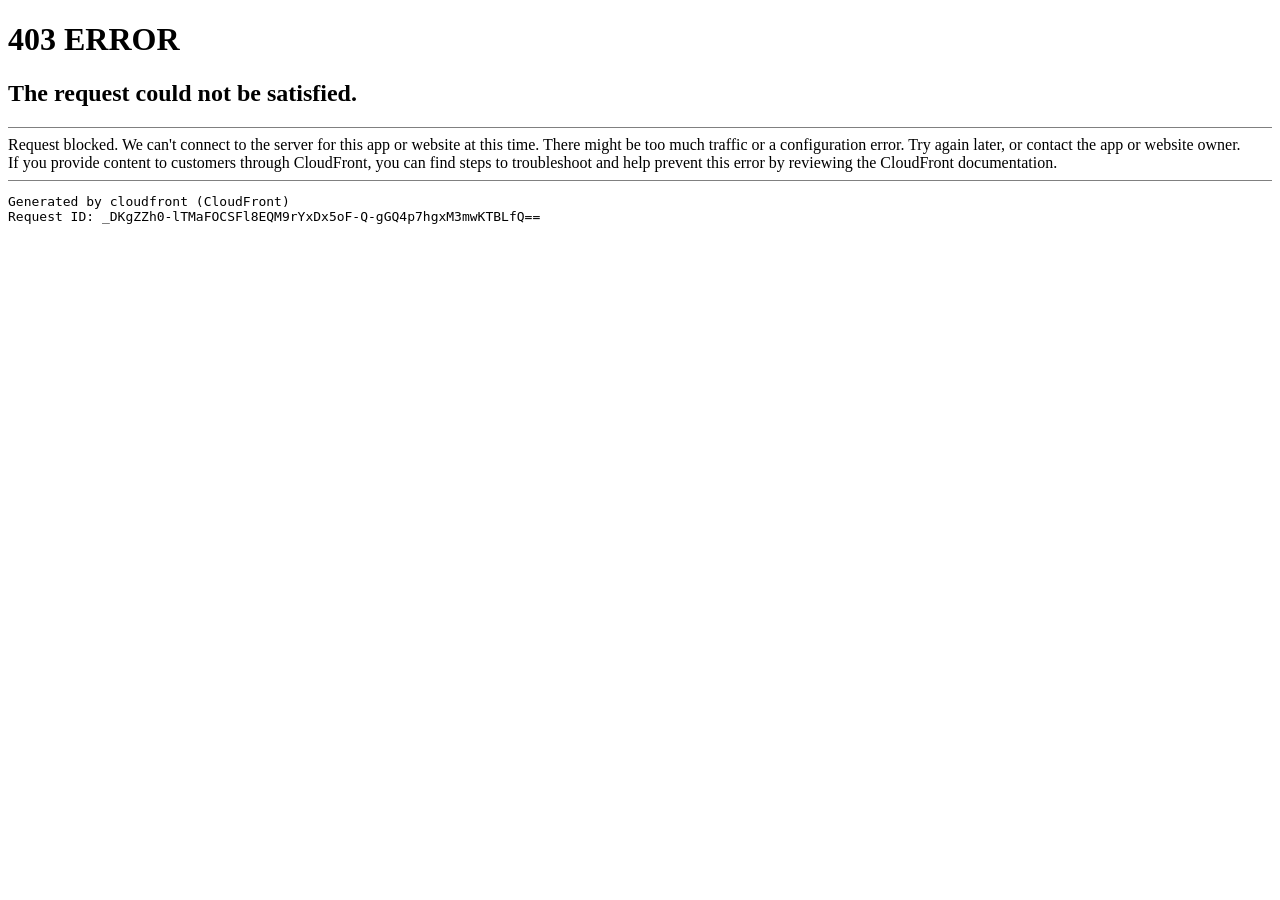
<file: saved-pages/community.intel.com_t5_Graphics_Updated-Intel-Q45-Q43-Express-Chips-Drivers-for-Windows-10_m-p_48343_4de82faa74b6_20260513_233308/html/index.html>
<!DOCTYPE HTML PUBLIC "-//W3C//DTD HTML 4.01 Transitional//EN" "http://www.w3.org/TR/html4/loose.dtd">
<HTML><HEAD><META HTTP-EQUIV="Content-Type" CONTENT="text/html; charset=iso-8859-1">
<TITLE>ERROR: The request could not be satisfied</TITLE>
</HEAD><BODY>
<H1>403 ERROR</H1>
<H2>The request could not be satisfied.</H2>
<HR noshade size="1px">
Request blocked.
We can't connect to the server for this app or website at this time. There might be too much traffic or a configuration error. Try again later, or contact the app or website owner.
<BR clear="all">
If you provide content to customers through CloudFront, you can find steps to troubleshoot and help prevent this error by reviewing the CloudFront documentation.
<BR clear="all">
<HR noshade size="1px">
<PRE>
Generated by cloudfront (CloudFront)
Request ID: _DKgZZh0-lTMaFOCSFl8EQM9rYxDx5oF-Q-gGQ4p7hgxM3mwKTBLfQ==
</PRE>
<ADDRESS>
</ADDRESS>
</BODY></HTML>
</file>
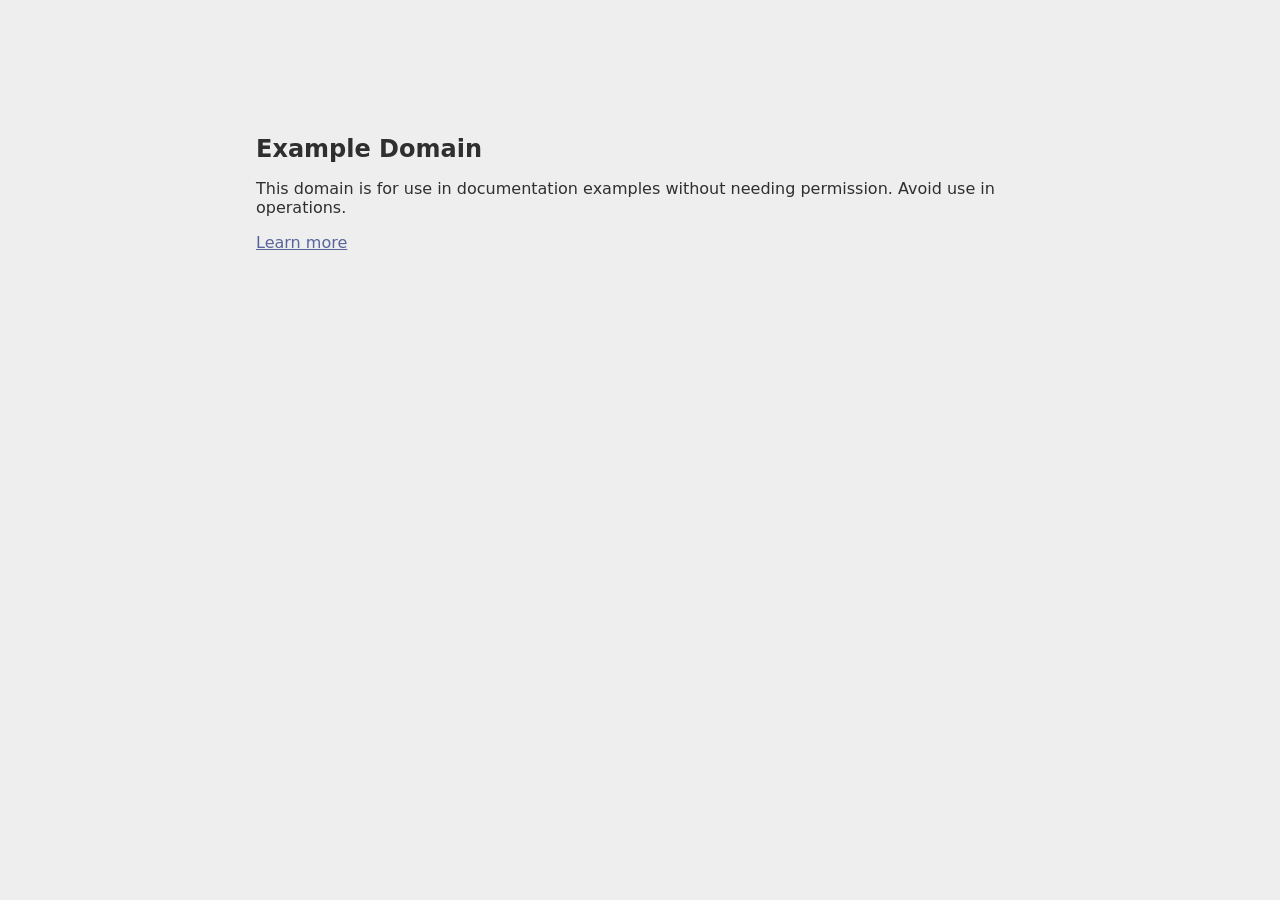
<file: saved-pages/example.com_100680ad546c_20260517_014416/html/index.html>
<!doctype html><html lang="en"><head><title>Example Domain</title><meta name="viewport" content="width=device-width, initial-scale=1"><style>body{background:#eee;width:60vw;margin:15vh auto;font-family:system-ui,sans-serif}h1{font-size:1.5em}div{opacity:0.8}a:link,a:visited{color:#348}</style></head><body><div><h1>Example Domain</h1><p>This domain is for use in documentation examples without needing permission. Avoid use in operations.</p><p><a href="https://iana.org/domains/example">Learn more</a></p></div></body></html>
</file>
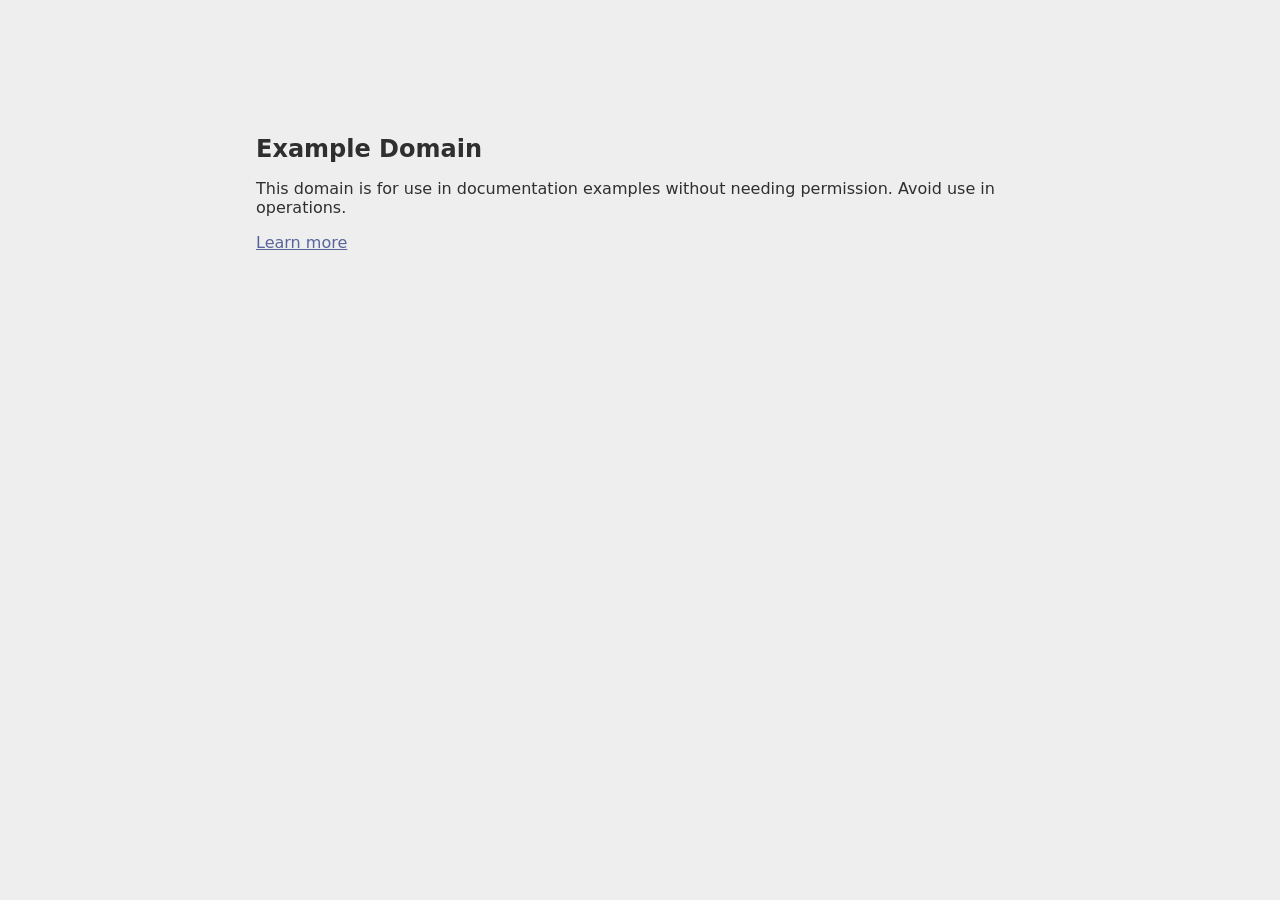
<file: saved-pages/example.com_100680ad546c_20260614_020550/html/index.html>
<!doctype html><html lang="en"><head><title>Example Domain</title><link rel="icon" href="data:,"><meta name="viewport" content="width=device-width, initial-scale=1"><style>body{background:#eee;width:60vw;margin:15vh auto;font-family:system-ui,sans-serif}h1{font-size:1.5em}div{opacity:0.8}a:link,a:visited{color:#348}</style></head><body><div><h1>Example Domain</h1><p>This domain is for use in documentation examples without needing permission. Avoid use in operations.</p><p><a href="https://iana.org/domains/example">Learn more</a></p></div></body></html>
</file>
